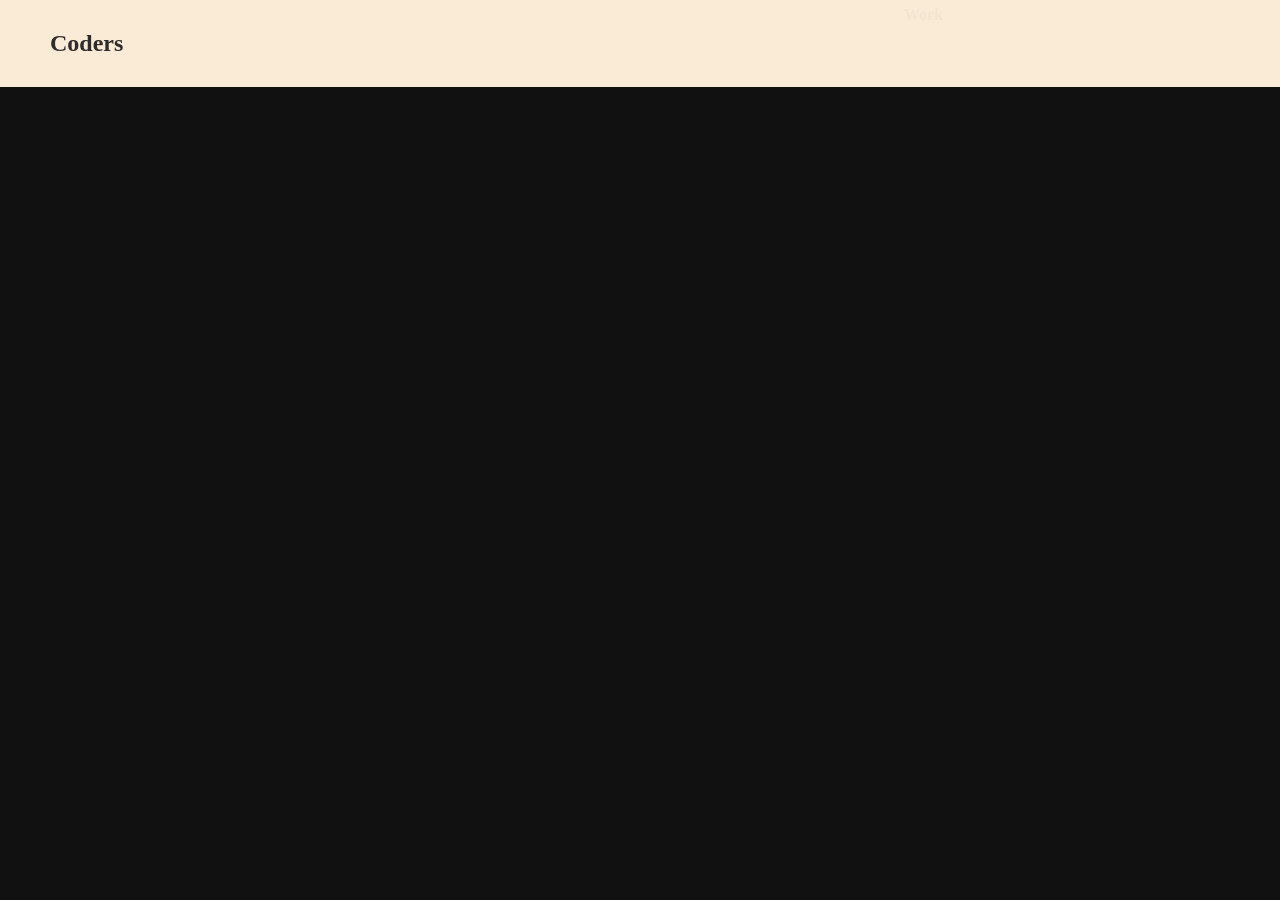
<file: 03_GSAP_Timeline/index.html>
<!DOCTYPE html>
<html lang="en">
<head>
    <meta charset="UTF-8">
    <meta name="viewport" content="width=device-width, initial-scale=1.0">
    <title>Box Animation</title>
    <link rel="stylesheet" href="style.css">
</head>
<body>
    <!-- <div id="box1"></div>
    <div id="box2"></div>
    <div id="box3"></div> -->

    <div id="nav">
        <h2>Coders</h2>
        <div id="part2">
            <h4>Work</h4>
            <h4>About</h4>
            <h4>Courses</h4>
            <h4>Block</h4>
        </div>
    </div>
    <h1>Welcome to Coders Academy!!</h1>
    <script src="https://cdnjs.cloudflare.com/ajax/libs/gsap/3.13.0/gsap.min.js" integrity="sha512-NcZdtrT77bJr4STcmsGAESr06BYGE8woZdSdEgqnpyqac7sugNO+Tr4bGwGF3MsnEkGKhU2KL2xh6Ec+BqsaHA==" crossorigin="anonymous" referrerpolicy="no-referrer"></script>
    <script src="script.js"></script>
</body>
</html>
</file>
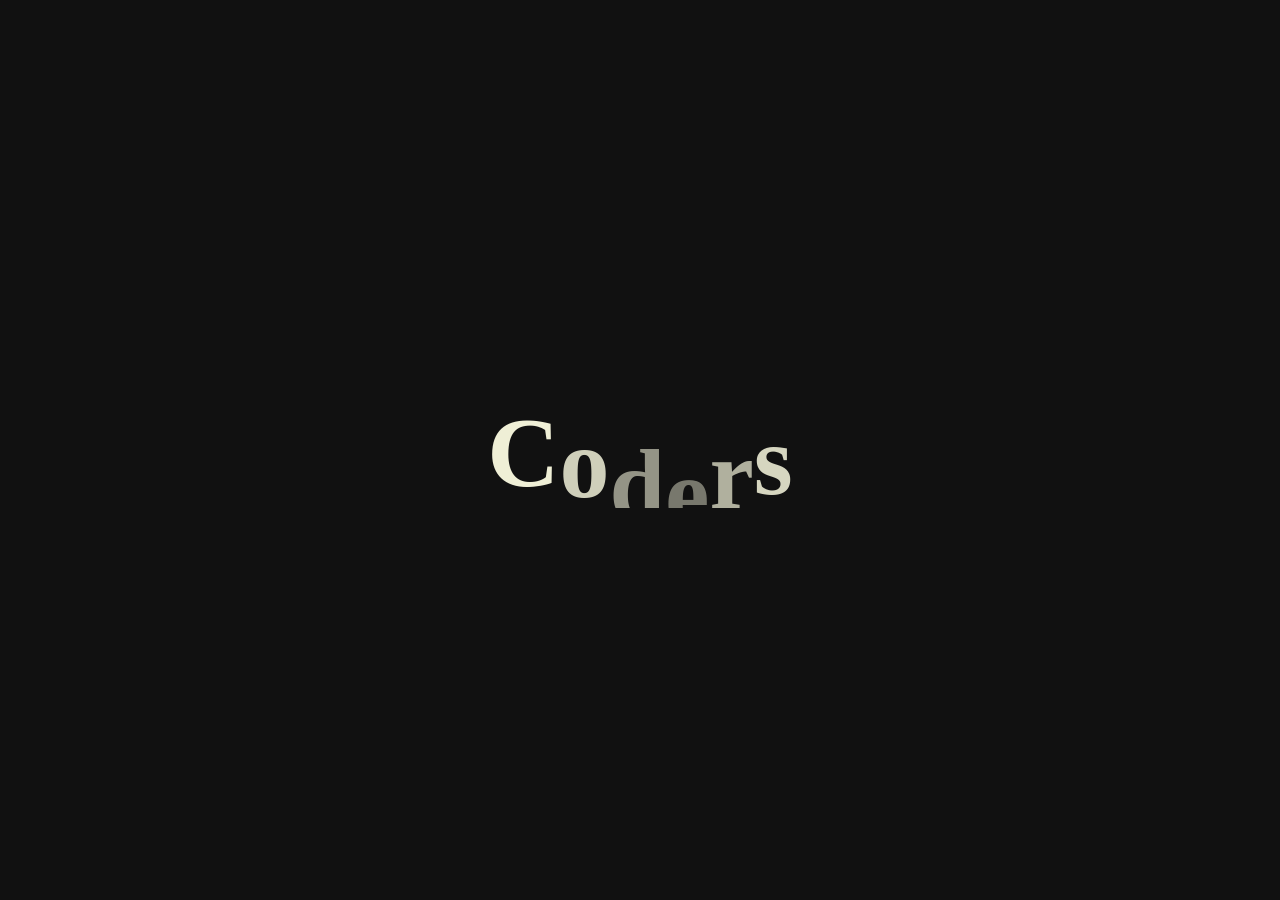
<file: 09_Text_Animation/index.html>
<!DOCTYPE html>
<html lang="en">
<head>
    <meta charset="UTF-8">
    <meta name="viewport" content="width=device-width, initial-scale=1.0">
    <title>Text Animation</title>
    <link rel="stylesheet" href="style.css">
</head>
<body>

    <h1>Coders</h1>


    <script src="https://cdnjs.cloudflare.com/ajax/libs/gsap/3.13.0/gsap.min.js" integrity="sha512-NcZdtrT77bJr4STcmsGAESr06BYGE8woZdSdEgqnpyqac7sugNO+Tr4bGwGF3MsnEkGKhU2KL2xh6Ec+BqsaHA==" crossorigin="anonymous" referrerpolicy="no-referrer"></script>
    <script src="script.js"></script>
</body>
</html>
</file>
<file: 03_GSAP_Timeline/style.css>
*{
    margin:0;
    padding: 0;
    box-sizing: border-box;
    font-family: gilory;
    color:#2e2c2c;
}
html,
body{
    height: 100%;
    width: 100%;
}
body{
    background-color: #111;
}
#box1{
    height: 200px;
    width: 200px;
    background-color: #e0a585ff;
}
#box2{
    height: 200px;
    width: 200px;
    background-color: rgba(138, 74, 234, 1);
}
#box3{
    height: 200px;
    width: 200px;
    background-color: lightseagreen;
}
#nav{
    background-color: antiquewhite;
    display: flex;
    align-items: center;
    justify-content: space-between;
    padding: 30px 50px;
}
#part2{
    display: flex;
    gap: 50px;
}
h1{
    color: antiquewhite;
    position: absolute;
    top: 50%;
    left: 50%;
    transform: translate(-50%,-50%);
    font-size: 80px;
    white-space: nowrap; 
    /* to get text in a single line */
}
</file>
<file: 09_Text_Animation/style.css>
* {
  margin: 0;
  padding: 0;
  box-sizing: border-box;
  color: beige;
}

html,
body {
  width: 100%;
  height: 100%;
  background-color: #111;
}

body{
    display: flex;
    align-items: center;
    justify-content: center;
}

h1{
    font-size: 100px;
    /* background-color: rgb(130, 89, 34); */
    overflow: hidden;
}

h1 span{
    display: inline-block;
}
</file>
